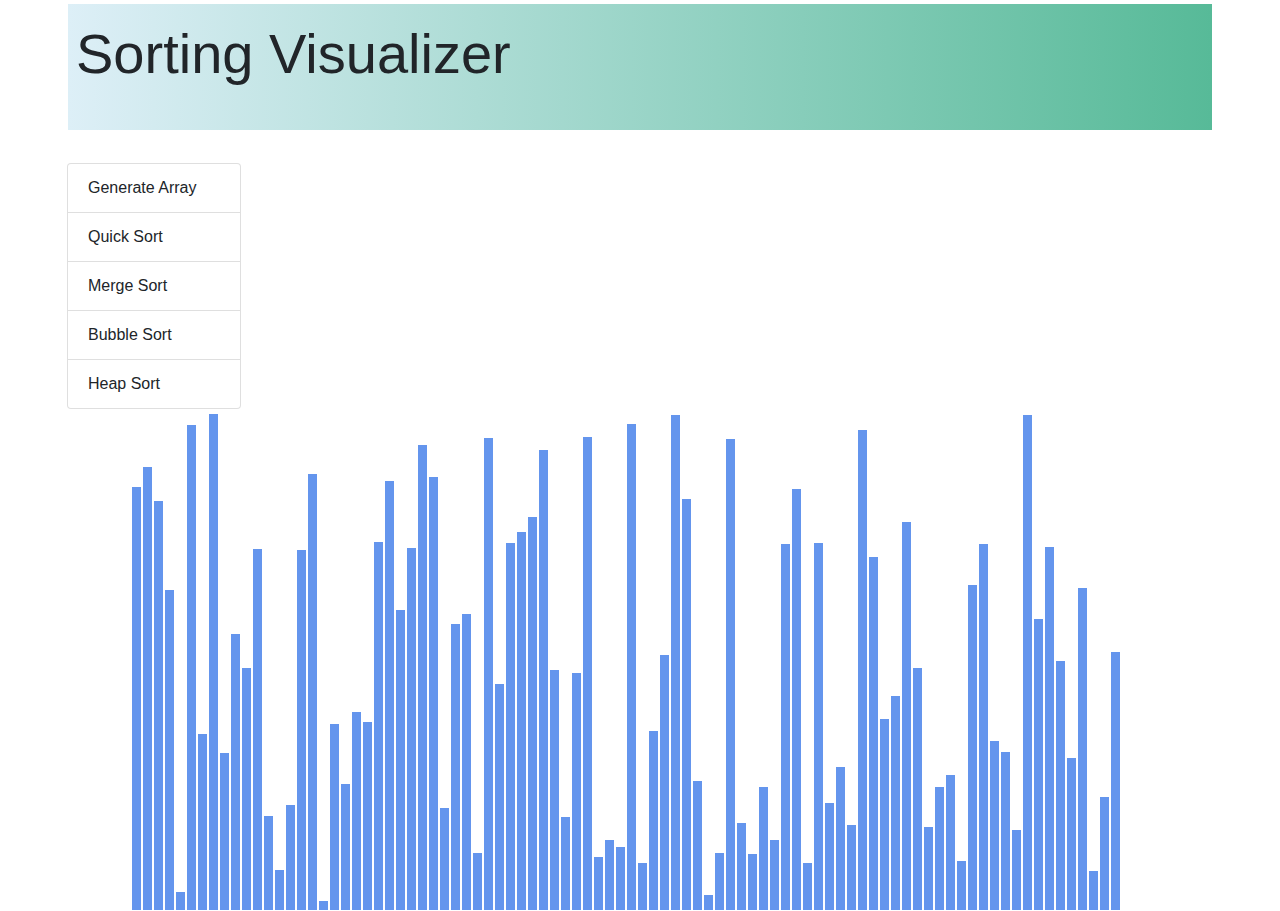
<file: index.html>
<!DOCTYPE html>
<html>
<head>
<title>Sorting</title>
<link rel="stylesheet" href="sorting.css">
<link rel="stylesheet" href="https://stackpath.bootstrapcdn.com/bootstrap/4.3.1/css/bootstrap.min.css" integrity="sha384-ggOyR0iXCbMQv3Xipma34MD+dH/1fQ784/j6cY/iJTQUOhcWr7x9JvoRxT2MZw1T" crossorigin="anonymous">
<script src="https://ajax.googleapis.com/ajax/libs/jquery/3.5.1/jquery.min.js"></script>
</head>
<body>
    <div id="main_window">
        <div id="header">
            <h1 class="display-4">Sorting Visualizer</h1>
        </div>
        <div id="controls">
            <!-- Controls -->
            <ul class="list-group">
                <li id="generate-array" class="ctrl-btn list-group-item">
                    Generate Array
                </li>
                <li id="quick-sort" class="ctrl-btn list-group-item">
                    Quick Sort
                </li>
                <li id="merge-sort" class="ctrl-btn list-group-item">
                    Merge Sort
                </li>
                <li id="bubble-sort" class="ctrl-btn list-group-item">
                    Bubble Sort
                </li>
                <li id="heap-sort" class="ctrl-btn list-group-item">
                    Heap Sort
                </li>
            </ul>
        </div>
        <div id = "viz_wrapper">
            <div id = "visualization">
                <!-- Visualization -->
            </div>
        </div>
    </div>
</body>
<script src="sorting.js"></script>
</html>
</file>
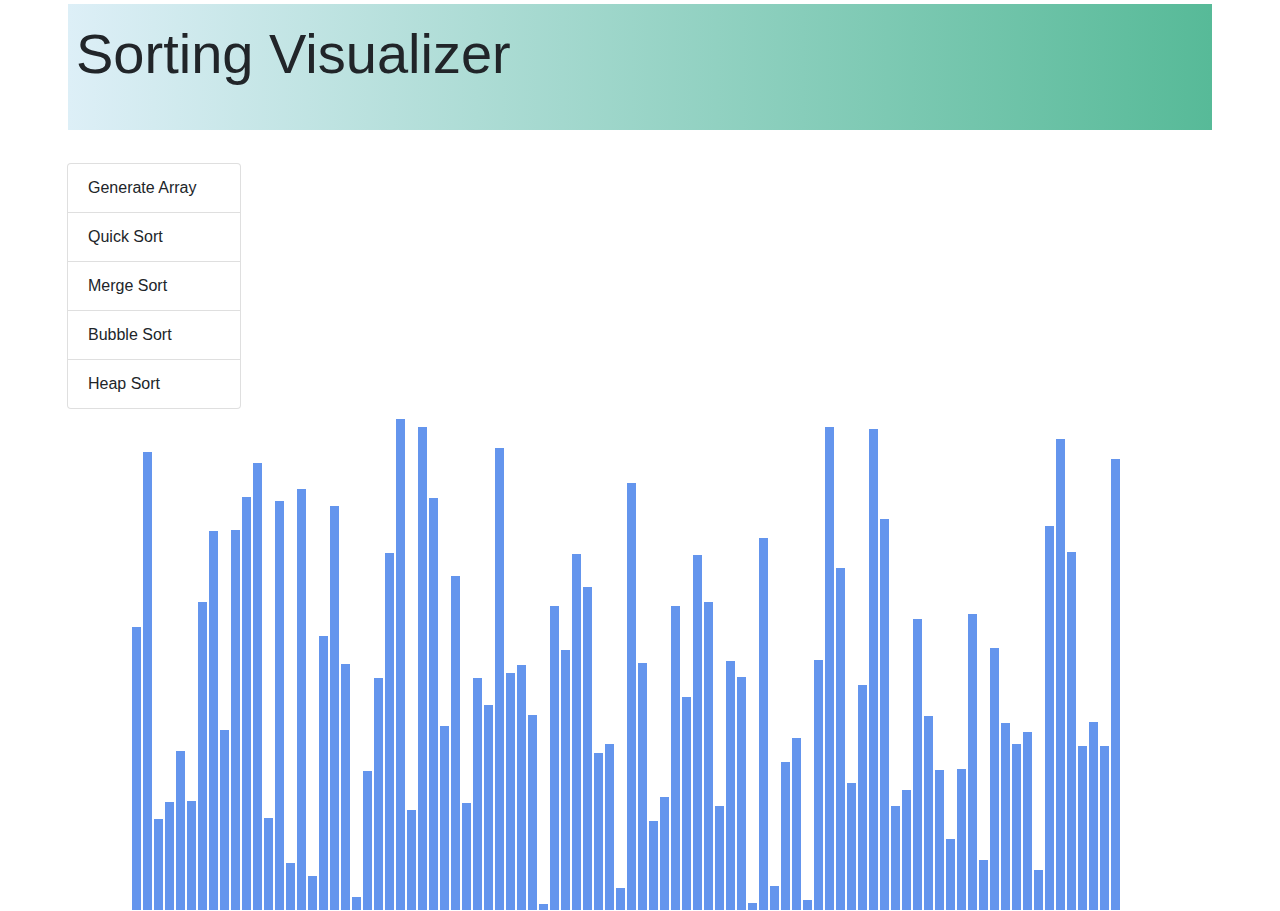
<file: sorting.html>
<!DOCTYPE html>
<html>
<head>
<title>Sorting</title>
<link rel="stylesheet" href="sorting.css">
<link rel="stylesheet" href="https://stackpath.bootstrapcdn.com/bootstrap/4.3.1/css/bootstrap.min.css" integrity="sha384-ggOyR0iXCbMQv3Xipma34MD+dH/1fQ784/j6cY/iJTQUOhcWr7x9JvoRxT2MZw1T" crossorigin="anonymous">
<script src="https://ajax.googleapis.com/ajax/libs/jquery/3.5.1/jquery.min.js"></script>
</head>
<body>
    <div id="main_window">
        <div id="header">
            <h1 class="display-4">Sorting Visualizer</h1>
        </div>
        <div id="controls">
            <!-- Controls -->
            <ul class="list-group">
                <li id="generate-array" class="ctrl-btn list-group-item">
                    Generate Array
                </li>
                <li id="quick-sort" class="ctrl-btn list-group-item">
                    Quick Sort
                </li>
                <li id="merge-sort" class="ctrl-btn list-group-item">
                    Merge Sort
                </li>
                <li id="bubble-sort" class="ctrl-btn list-group-item">
                    Bubble Sort
                </li>
                <li id="heap-sort" class="ctrl-btn list-group-item">
                    Heap Sort
                </li>
            </ul>
        </div>
        <div id = "viz_wrapper">
            <div id = "visualization">
                <!-- Visualization -->
            </div>
        </div>
    </div>
</body>
<script src="sorting.js"></script>
</html>
</file>
<file: sorting.css>
#main_window {
    position: relative;
    width: 90%;
    margin: 0 auto;
    padding: 3px;
    min-height: 50em;
}

#header{
    background-image: linear-gradient(-90deg, #57BA98 0%, #ddeff7 100%);
    min-height: 8em;
    padding: 1em 0.5em;
    border: 1px solid rgb(255, 255, 255);
}

#controls {
    padding: 2em 2em 0 0;
    position: relative;
    width: 18%;
    float:left;
}

#viz_wrapper {
    position: relative;
    margin-left: 2em;
    padding-left: 2em;
}

#visualization {
    position: relative;
    float: left;
    margin: 0 auto 0 auto;
    min-height: 35em;
    overflow: auto;
}

.bar {
    position: relative;
    margin: 0;
    float: left;
    box-sizing: content-box !important;
    background-color: cornflowerblue;
    border: 1px solid rgb(255, 255, 255);
}

.ctrl-btn {
    cursor: pointer;
}
</file>
